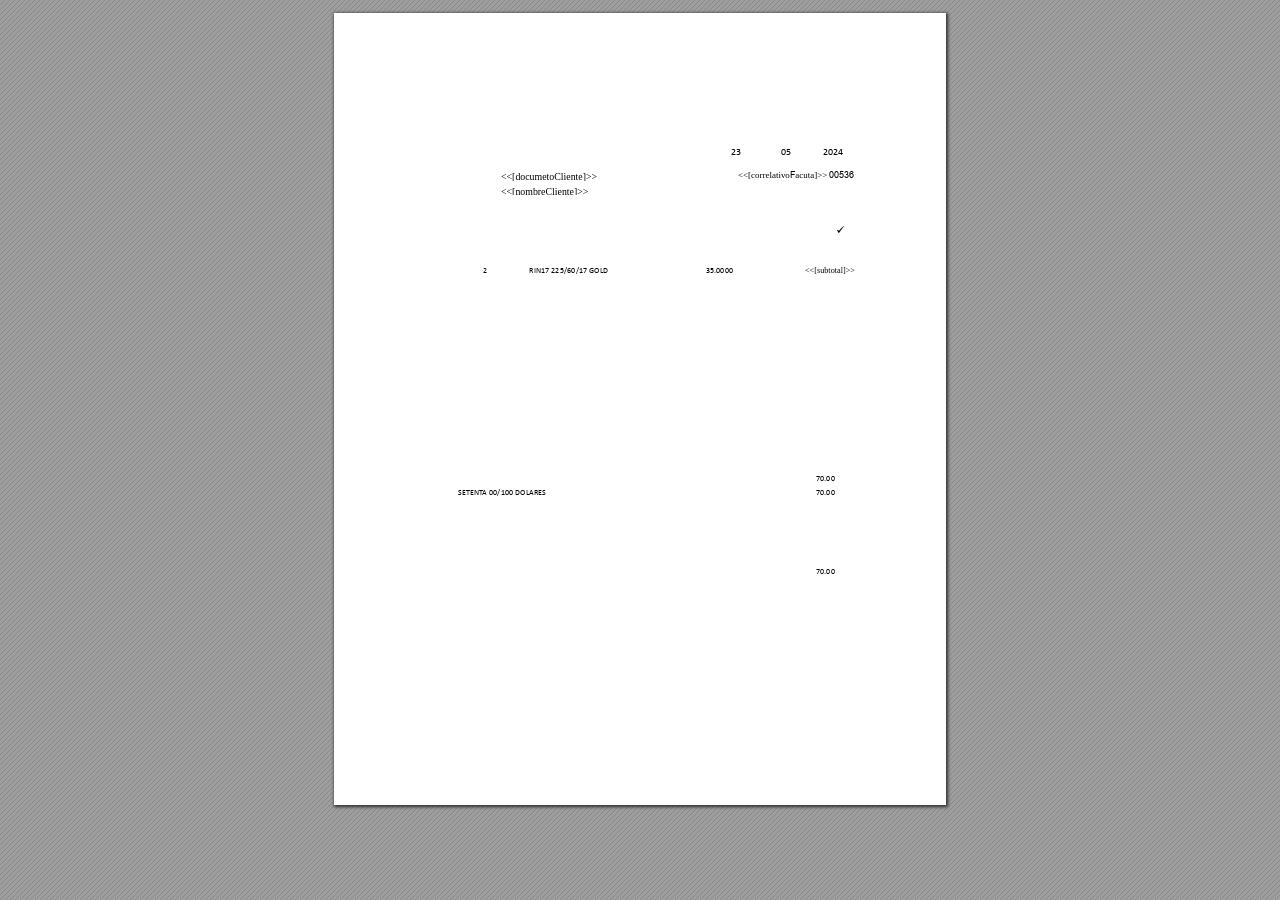
<file: index.html>
<!DOCTYPE html>

<html xmlns="http://www.w3.org/1999/xhtml">
<head>
<meta charset="utf-8"/>

<meta http-equiv="X-UA-Compatible" content="IE=edge,chrome=1"/>
<link rel="stylesheet" href="base.min.css"/>
<link rel="stylesheet" href="fancy.min.css"/>
<link rel="stylesheet" href="main.css"/>
<script src="compatibility.min.js"></script>
<script src="theViewer.min.js"></script>
<script>
try{
theViewer.defaultViewer = new theViewer.Viewer({});
}catch(e){}
</script>
<title></title>
</head>
<body>
<div id="sidebar">
<div id="outline">
</div>
</div>
<div id="page-container">
<div id="pf1" class="pf w0 h0" data-page-no="1"><div class="pc pc1 w0 h0"><div class="c x0 y0 w1 h1"><div class="t m0 x1 h2 y1 ff1 fs0 fc0 sc0 ls0 ws0">&lt;&lt;[nombreCliente]&gt;&gt;<span class="_ _0"></span><span class="_ _1"></span></div></div><div class="c x2 y2 w2 h3"><div class="t m0 x3 h2 y3 ff1 fs0 fc0 sc0 ls0 ws0">23<span class="_ _2"> </span>05<span class="_ _3"> </span> 2024</div></div><div class="c x0 y4 w3 h1"><div class="t m0 x1 h2 y5 ff1 fs0 fc0 sc0 ls0 ws0">&lt;&lt;[documetoCliente]&gt;&gt;</div></div><div class="c x4 y6 w4 h4"><div class="t m0 x5 h5 y7 ff2 fs1 fc0 sc1 ls0 ws0">ü</div></div><div class="c x2 y2 w2 h3"><div class="t m0 x6 h6 y8 ff3 fs2 fc0 sc0 ls0 ws0">&lt;&lt;[correlativoFacuta]&gt;&gt;<span class="_ _0"></span> 00536</div><div class="t m0 x7 h7 y9 ff1 fs3 fc0 sc0 ls0 ws0">&lt;&lt;[subtotal]&gt;&gt;<span class="_ _4"></span> 2<span class="_ _5"> </span> 35.0000<span class="_ _6"></span>RIN17 225/60/17 GOLD</div><div class="t m0 x8 h7 ya ff1 fs3 fc0 sc0 ls0 ws0"> 70.00</div><div class="t m0 x9 h7 yb ff1 fs3 fc0 sc0 ls0 ws0">SETENT<span class="_ _1"></span>A 00/100 DOLARES</div><div class="t m0 x8 h7 yc ff1 fs3 fc0 sc0 ls0 ws0"> 70.00</div><div class="t m0 x8 h7 yb ff1 fs3 fc0 sc0 ls0 ws0"> 70.00</div></div></div><div class="pi" data-data='{"ctm":[1.000000,0.000000,0.000000,1.000000,0.000000,0.000000]}'></div></div>
</div>
<div class="loading-indicator">

</div>
</body>
</html>
</file>
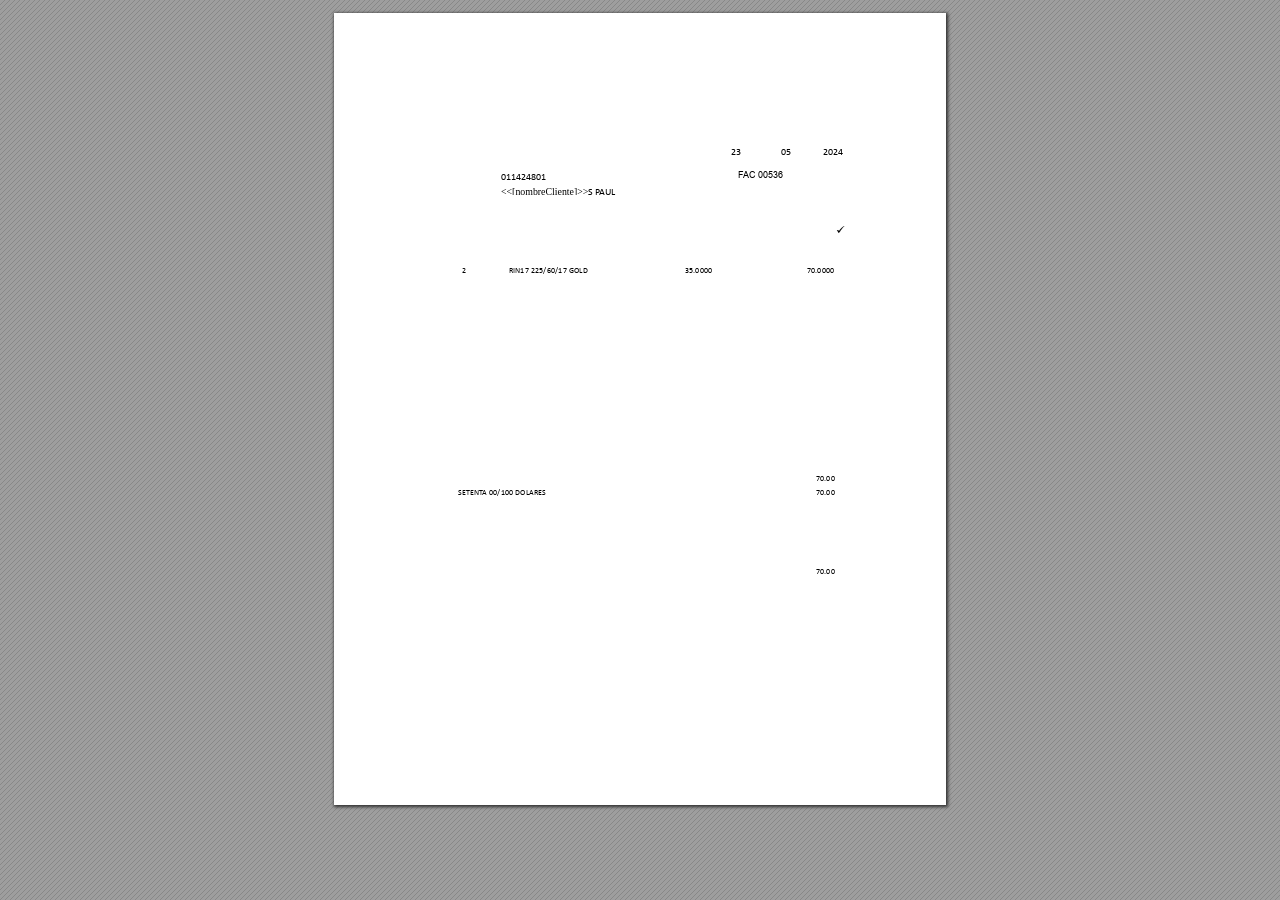
<file: Factura_Ejemplo.html>
<!DOCTYPE html>

<html xmlns="http://www.w3.org/1999/xhtml">
<head>
<meta charset="utf-8"/>

<meta http-equiv="X-UA-Compatible" content="IE=edge,chrome=1"/>
<link rel="stylesheet" href="base.min.css"/>
<link rel="stylesheet" href="fancy.min.css"/>
<link rel="stylesheet" href="main.css"/>
<script src="compatibility.min.js"></script>
<script src="theViewer.min.js"></script>
<script>
try{
theViewer.defaultViewer = new theViewer.Viewer({});
}catch(e){}
</script>
<title></title>
</head>
<body>
<div id="sidebar">
<div id="outline">
</div>
</div>
<div id="page-container">
<div id="pf1" class="pf w0 h0" data-page-no="1"><div class="pc pc1 w0 h0"><div class="c x0 y0 w1 h1"><div class="t m0 x1 h2 y1 ff1 fs0 fc0 sc0 ls0 ws0">&lt;&lt;[nombreCliente]&gt;&gt;<span class="_ _0"></span>S P<span class="_ _1"></span>AUL</div></div><div class="c x2 y2 w2 h3"><div class="t m0 x3 h2 y3 ff1 fs0 fc0 sc0 ls0 ws0">23<span class="_ _2"> </span>05<span class="_ _3"> </span> 2024</div></div><div class="c x0 y4 w3 h1"><div class="t m0 x1 h2 y5 ff1 fs0 fc0 sc0 ls0 ws0">011424801</div></div><div class="c x4 y6 w4 h4"><div class="t m0 x5 h5 y7 ff2 fs1 fc0 sc1 ls0 ws0">ü</div></div><div class="c x2 y2 w2 h3"><div class="t m0 x6 h6 y8 ff3 fs2 fc0 sc0 ls0 ws0">F<span class="_ _0"></span>AC 00536</div><div class="t m0 x7 h7 y9 ff1 fs3 fc0 sc0 ls0 ws0"> 70.0000<span class="_ _4"></span> 2<span class="_ _5"> </span> 35.0000<span class="_ _6"></span>RIN17 225/60/17 GOLD</div><div class="t m0 x8 h7 ya ff1 fs3 fc0 sc0 ls0 ws0"> 70.00</div><div class="t m0 x9 h7 yb ff1 fs3 fc0 sc0 ls0 ws0">SETENT<span class="_ _1"></span>A 00/100 DOLARES</div><div class="t m0 x8 h7 yc ff1 fs3 fc0 sc0 ls0 ws0"> 70.00</div><div class="t m0 x8 h7 yb ff1 fs3 fc0 sc0 ls0 ws0"> 70.00</div></div></div><div class="pi" data-data='{"ctm":[1.000000,0.000000,0.000000,1.000000,0.000000,0.000000]}'></div></div>
</div>
<div class="loading-indicator">

</div>
</body>
</html>
</file>
<file: main.css>
.ff0{font-family:sans-serif;visibility:hidden;}
@font-face{font-family:ff1;src:url(f1.woff)format("woff");}.ff1{font-family:ff1;line-height:0.854980;font-style:normal;font-weight:normal;visibility:visible;}
@font-face{font-family:ff2;src:url(f2.woff)format("woff");}.ff2{font-family:ff2;line-height:0.765625;font-style:normal;font-weight:normal;visibility:visible;}
@font-face{font-family:ff3;src:url(f3.woff)format("woff");}.ff3{font-family:ff3;line-height:0.740723;font-style:normal;font-weight:normal;visibility:visible;}
.m0{transform:matrix(0.250000,0.000000,0.000000,0.250000,0,0);-ms-transform:matrix(0.250000,0.000000,0.000000,0.250000,0,0);-webkit-transform:matrix(0.250000,0.000000,0.000000,0.250000,0,0);}
.v0{vertical-align:0.000000px;}
.ls0{letter-spacing:0.000000px;}
.sc_{text-shadow:none;}
.sc1{text-shadow:-0.015em 0 rgb(0,0,0),0 0.015em rgb(0,0,0),0.015em 0 rgb(0,0,0),0 -0.015em  rgb(0,0,0);}
.sc0{text-shadow:-0.015em 0 transparent,0 0.015em transparent,0.015em 0 transparent,0 -0.015em  transparent;}
@media screen and (-webkit-min-device-pixel-ratio:0){
.sc_{-webkit-text-stroke:0px transparent;}
.sc1{-webkit-text-stroke:0.015em rgb(0,0,0);text-shadow:none;}
.sc0{-webkit-text-stroke:0.015em transparent;text-shadow:none;}
}
.ws0{word-spacing:0.000000px;}
._4{margin-left:-1494.256000px;}
._6{margin-left:-815.456000px;}
._1{margin-left:-2.994400px;}
._0{margin-left:-1.379000px;}
._3{width:118.448400px;}
._2{width:161.648400px;}
._5{width:865.757600px;}
.fc0{color:rgb(0,0,0);}
.fs3{font-size:32.800000px;}
.fs2{font-size:35.800000px;}
.fs0{font-size:39.400000px;}
.fs1{font-size:43.200000px;}
.y7{bottom:0.250000px;}
.y5{bottom:0.550000px;}
.y1{bottom:0.600000px;}
.y2{bottom:12.000000px;}
.ya{bottom:218.100000px;}
.yb{bottom:297.300000px;}
.yc{bottom:311.700000px;}
.y9{bottom:519.550000px;}
.y6{bottom:571.000000px;}
.y0{bottom:609.650000px;}
.y8{bottom:615.150000px;}
.y4{bottom:624.050000px;}
.y3{bottom:637.800000px;}
.h4{height:11.050000px;}
.h1{height:12.000000px;}
.h7{height:23.542969px;}
.h6{height:26.063379px;}
.h2{height:28.280273px;}
.h5{height:33.075000px;}
.h3{height:768.000000px;}
.h0{height:792.000000px;}
.w4{width:23.800000px;}
.w3{width:127.700000px;}
.w1{width:414.000000px;}
.w2{width:588.000000px;}
.w0{width:612.000000px;}
.x1{left:0.000000px;}
.x5{left:7.650000px;}
.x2{left:12.000000px;}
.x9{left:111.600000px;}
.x0{left:166.800000px;}
.x3{left:385.200000px;}
.x6{left:392.400000px;}
.x7{left:459.250000px;}
.x8{left:467.700000px;}
.x4{left:494.400000px;}
@media print{
.v0{vertical-align:0.000000pt;}
.ls0{letter-spacing:0.000000pt;}
.ws0{word-spacing:0.000000pt;}
._4{margin-left:-1992.341333pt;}
._6{margin-left:-1087.274667pt;}
._1{margin-left:-3.992533pt;}
._0{margin-left:-1.838667pt;}
._3{width:157.931200pt;}
._2{width:215.531200pt;}
._5{width:1154.343467pt;}
.fs3{font-size:43.733333pt;}
.fs2{font-size:47.733333pt;}
.fs0{font-size:52.533333pt;}
.fs1{font-size:57.600000pt;}
.y7{bottom:0.333333pt;}
.y5{bottom:0.733333pt;}
.y1{bottom:0.800000pt;}
.y2{bottom:16.000000pt;}
.ya{bottom:290.800000pt;}
.yb{bottom:396.400000pt;}
.yc{bottom:415.600000pt;}
.y9{bottom:692.733333pt;}
.y6{bottom:761.333333pt;}
.y0{bottom:812.866667pt;}
.y8{bottom:820.200000pt;}
.y4{bottom:832.066667pt;}
.y3{bottom:850.400000pt;}
.h4{height:14.733333pt;}
.h1{height:16.000000pt;}
.h7{height:31.390625pt;}
.h6{height:34.751172pt;}
.h2{height:37.707031pt;}
.h5{height:44.100000pt;}
.h3{height:1024.000000pt;}
.h0{height:1056.000000pt;}
.w4{width:31.733333pt;}
.w3{width:170.266667pt;}
.w1{width:552.000000pt;}
.w2{width:784.000000pt;}
.w0{width:816.000000pt;}
.x1{left:0.000000pt;}
.x5{left:10.200000pt;}
.x2{left:16.000000pt;}
.x9{left:148.800000pt;}
.x0{left:222.400000pt;}
.x3{left:513.600000pt;}
.x6{left:523.200000pt;}
.x7{left:612.333333pt;}
.x8{left:623.600000pt;}
.x4{left:659.200000pt;}
}
</file>
<file: base.min.css>
/*! 
 * Base CSS
 * Copyright 2012,2013 Lu Wang <coolwanglu@gmail.com> 
 * https://github.com/coolwanglu/pdf2htmlEX/blob/master/share/LICENSE
 */#sidebar{position:absolute;top:0;left:0;bottom:0;width:250px;padding:0;margin:0;overflow:auto}#page-container{position:absolute;top:0;left:0;margin:0;padding:0;border:0}@media screen{#sidebar.opened+#page-container{left:250px}#page-container{bottom:0;right:0;overflow:auto}.loading-indicator{display:none}.loading-indicator.active{display:block;position:absolute;width:64px;height:64px;top:50%;left:50%;margin-top:-32px;margin-left:-32px}.loading-indicator img{position:absolute;top:0;left:0;bottom:0;right:0}}@media print{@page{margin:0}html{margin:0}body{margin:0;-webkit-print-color-adjust:exact}#sidebar{display:none}#page-container{width:auto;height:auto;overflow:visible;background-color:transparent}.d{display:none}}.pf{position:relative;background-color:white;overflow:hidden;margin:0;border:0}.pc{position:absolute;border:0;padding:0;margin:0;top:0;left:0;width:100%;height:100%;overflow:hidden;display:block;transform-origin:0 0;-ms-transform-origin:0 0;-webkit-transform-origin:0 0}.pc.opened{display:block}.bf{position:absolute;border:0;margin:0;top:0;bottom:0;width:100%;height:100%;-ms-user-select:none;-moz-user-select:none;-webkit-user-select:none;user-select:none}.bi{position:absolute;border:0;margin:0;-ms-user-select:none;-moz-user-select:none;-webkit-user-select:none;user-select:none}@media print{.pf{margin:0;box-shadow:none;page-break-after:always;page-break-inside:avoid}@-moz-document url-prefix(){.pf{overflow:visible;border:1px solid #fff}.pc{overflow:visible}}}.c{position:absolute;border:0;padding:0;margin:0;overflow:hidden;display:block}.t{position:absolute;white-space:pre;font-size:1px;transform-origin:0 100%;-ms-transform-origin:0 100%;-webkit-transform-origin:0 100%;unicode-bidi:bidi-override;-moz-font-feature-settings:"liga" 0}.t:after{content:''}.t:before{content:'';display:inline-block}.t span{position:relative;unicode-bidi:bidi-override}._{display:inline-block;color:transparent;z-index:-1}::selection{background:rgba(127,255,255,0.4)}::-moz-selection{background:rgba(127,255,255,0.4)}.pi{display:none}.d{position:absolute;transform-origin:0 100%;-ms-transform-origin:0 100%;-webkit-transform-origin:0 100%}.it{border:0;background-color:rgba(255,255,255,0.0)}.ir:hover{cursor:pointer}
</file>
<file: fancy.min.css>
/*! 
 * Fancy styles
 * Copyright 2012,2013 Lu Wang <coolwanglu@gmail.com> 
 * https://github.com/coolwanglu/pdf2htmlEX/blob/master/share/LICENSE
 */@keyframes fadein{from{opacity:0}to{opacity:1}}@-webkit-keyframes fadein{from{opacity:0}to{opacity:1}}@keyframes swing{0{transform:rotate(0)}10%{transform:rotate(0)}90%{transform:rotate(720deg)}100%{transform:rotate(720deg)}}@-webkit-keyframes swing{0{-webkit-transform:rotate(0)}10%{-webkit-transform:rotate(0)}90%{-webkit-transform:rotate(720deg)}100%{-webkit-transform:rotate(720deg)}}@media screen{#sidebar{background-color:#2f3236;background-image:url("[data-uri]")}#outline{font-family:Georgia,Times,"Times New Roman",serif;font-size:13px;margin:2em 1em}#outline ul{padding:0}#outline li{list-style-type:none;margin:1em 0}#outline li>ul{margin-left:1em}#outline a,#outline a:visited,#outline a:hover,#outline a:active{line-height:1.2;color:#e8e8e8;text-overflow:ellipsis;white-space:nowrap;text-decoration:none;display:block;overflow:hidden;outline:0}#outline a:hover{color:#0cf}#page-container{background-color:#9e9e9e;background-image:url("[data-uri]");-webkit-transition:left 500ms;transition:left 500ms}.pf{margin:13px auto;box-shadow:1px 1px 3px 1px #333;border-collapse:separate}.pc.opened{-webkit-animation:fadein 100ms;animation:fadein 100ms}.loading-indicator.active{-webkit-animation:swing 1.5s ease-in-out .01s infinite alternate none;animation:swing 1.5s ease-in-out .01s infinite alternate none}.checked{background:no-repeat url([data-uri])}}
</file>
